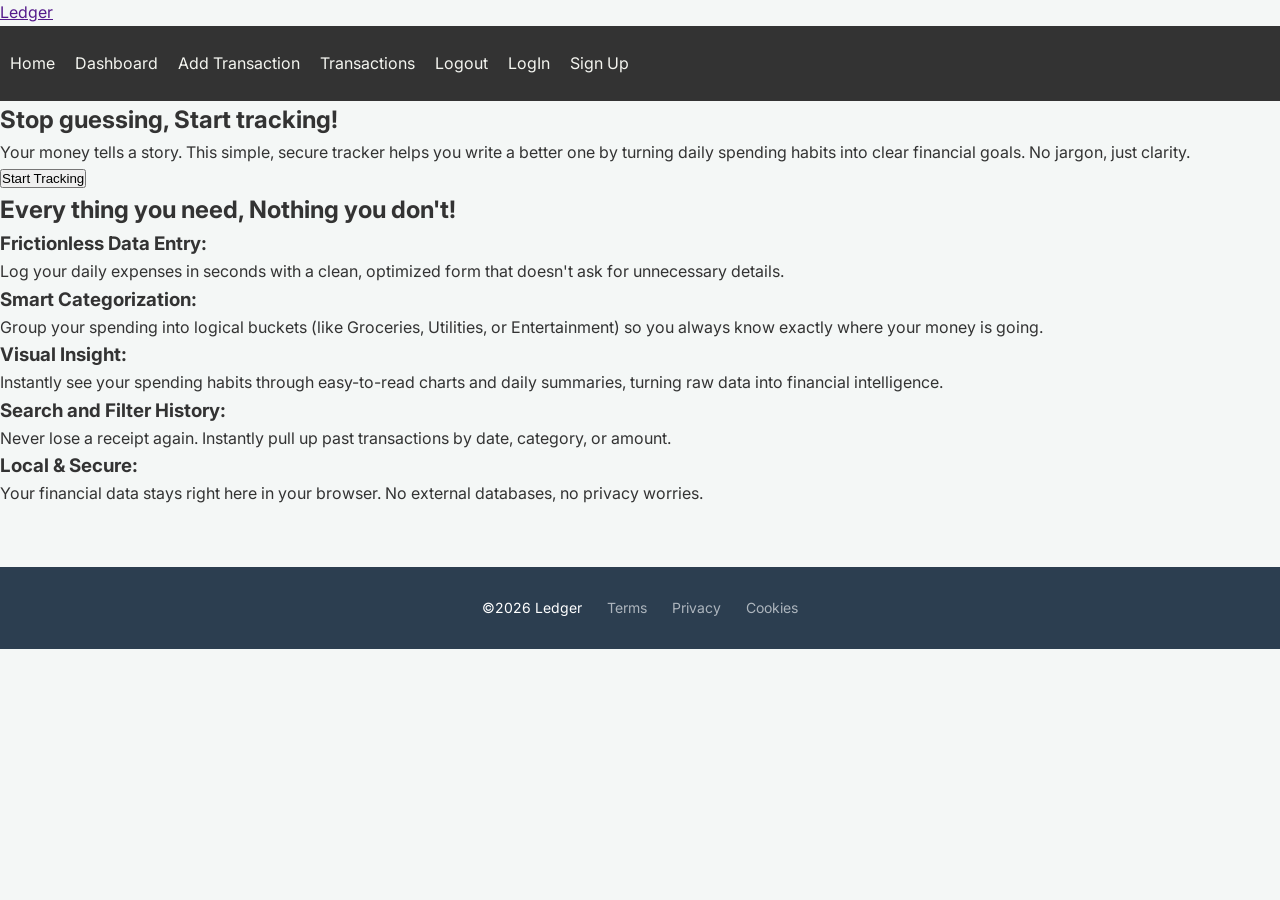
<file: index.html>
<!DOCTYPE html>
<html lang="en">
<head>
    <meta charset="UTF-8">
    <meta name="viewport" content="width=device-width, initial-scale=1.0">
    <link rel="preconnect" href="https://fonts.googleapis.com">
    <link rel="preconnect" href="https://fonts.gstatic.com" crossorigin>
    <link href="https://fonts.googleapis.com/css2?family=Inter:wght@400;600;700&display=swap" rel="stylesheet">
    <title>Ledger</title>
    <link rel="stylesheet" href="css/style.css">
</head>
<body>
    <header id="header">
        <div class="header-division">
            <a href="" class="site-logo">Ledger</a>
            <nav class="nav-bar">
                <div class="navbar-division">
                    <ul class="pages-list">
                        <li><a href="index.html">Home</a></li>
                        <li><a href="dashboard.html">Dashboard</a></li>
                        <li><a href="add-transaction.html">Add Transaction</a></li>
                        <li><a href="transactions.html">Transactions</a></li>
                        <li><a href="login.html">Logout</a></li>
                        <li><a href="login.html" class="access-link">LogIn</a></li>
                        <li><a href="signup.html"class="access-link">Sign Up</a></li>
                    </ul>
                    
                   
                </div>
            </nav>
        </div>
    </header>
    <main id="main-content">
        <section class="hero-section">
            <div class="hero-section-division">
                <h1>
                        <span>Stop guessing, Start tracking!</span>
                </h1>
                <p>Your money tells a story. This simple, secure tracker helps you write a better one by turning daily spending habits into clear financial goals. No jargon, just clarity.</p>
                <button>Start Tracking</button>
            </div>
        </section>
        <section class="features-services">
            <h1>Every thing you need, Nothing you don't!</h1>
            <ul>
                <div class="feature-list">
                    <li>
                        <h3>Frictionless Data Entry:</h3>
                        <p>Log your daily expenses in seconds with a clean, optimized form that doesn't ask for unnecessary details.</p>
                    </li>
                    <li>
                        <h3>Smart Categorization:</h3>
                        <p>Group your spending into logical buckets (like Groceries, Utilities, or Entertainment) so you always know exactly where your money is going.</p>
                    </li><li>
                        <h3>Visual Insight:</h3>
                        <p>Instantly see your spending habits through easy-to-read charts and daily summaries, turning raw data into financial intelligence.</p>
                    </li>
                <li>
                    <h3>Search and Filter History:</h3>
                    <p>Never lose a receipt again. Instantly pull up past transactions by date, category, or amount.</p>
                </li>
                <li>
                    <h3>Local & Secure:</h3>
                    <p>Your financial data stays right here in your browser. No external databases, no privacy worries.</p>
                    </li>
                </div>
            </ul>
        </section>   
    </main>
    <footer>
        <div>
            <ul>
                <li>&copy;<span id="current-year"></span> Ledger</li>
                <li><a href="">Terms</a></li>
                <li><a href="">Privacy</a></li>
                <li><a href="">Cookies</a></li>
            </ul>
        </div>
    </footer>
    <script>document.getElementById("current-year").textContent = new Date().getFullYear();</script>
</body>
</html>
</file>
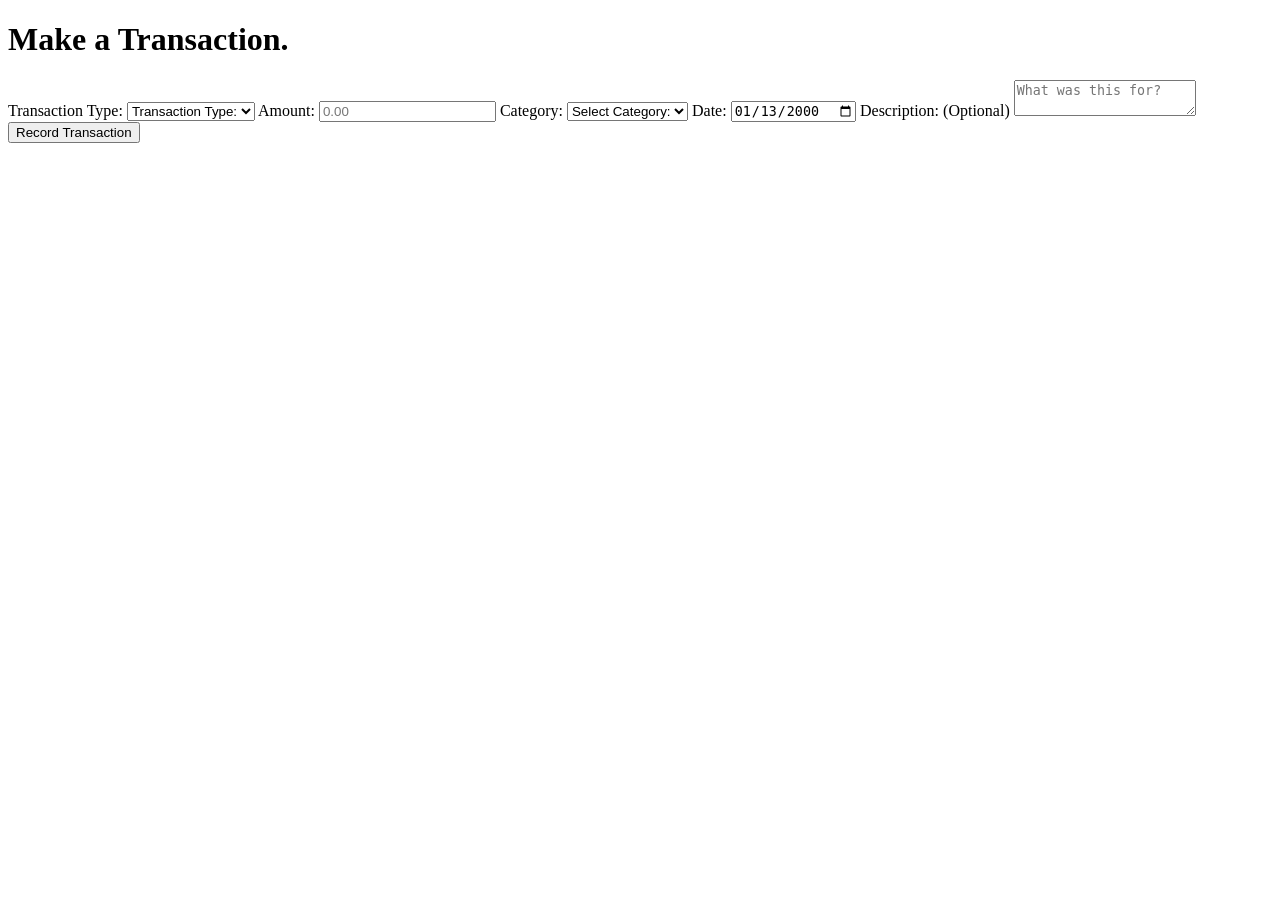
<file: add-trasection.html>
<!DOCTYPE html>
<html lang="en">
<head>
    <meta charset="UTF-8">
    <meta name="viewport" content="width=device-width, initial-scale=1.0">
    <title>Ledger | Add Transaction</title>
</head>
<body>
    <h1>Make a Transaction.</h1>
    <form action="">
        <label for="transaction-type">Transaction Type:</label>
        <select name="transaction" id="transaction-type">
            <option value="" disabled selected>Transaction Type:</option>
            <option value="" >Income</option>
            <option value="" >Expense</option>
        </select>
        <label for="transaction-amount">Amount:</label>
        <input type="number" id="transaction-amount" name="amount" step="0.01" placeholder="0.00" required>

        <label for="transaction-category">Category:</label>
        <select name="category" id="transaction-category" required>
            <option value="" disabled selected>Select Category:</option>
            <option value="food">Food</option>
            <option value="garments">Garments</option>
            <option value="healthcare">Healthcare</option>
            <option value="transportation">Transportation</option>
            <option value="saving">Saving</option>
            <option value="education">Education</option>
            <option value="entertainment">Entertainment</option>     

        </select>
        <label for="transaction-date">Date:</label>
        <input type="date" id="transaction-date" name="date" value="2000-01-13">

        <label for="transaction-description">Description: (Optional)</label>
        <textarea name="description" id="transaction-description" placeholder="What was this for? "></textarea>
        <!-- <input type="text"> -->
         <button type="submit">Record Transaction</button>
    </form>
</body>
</html>
</file>
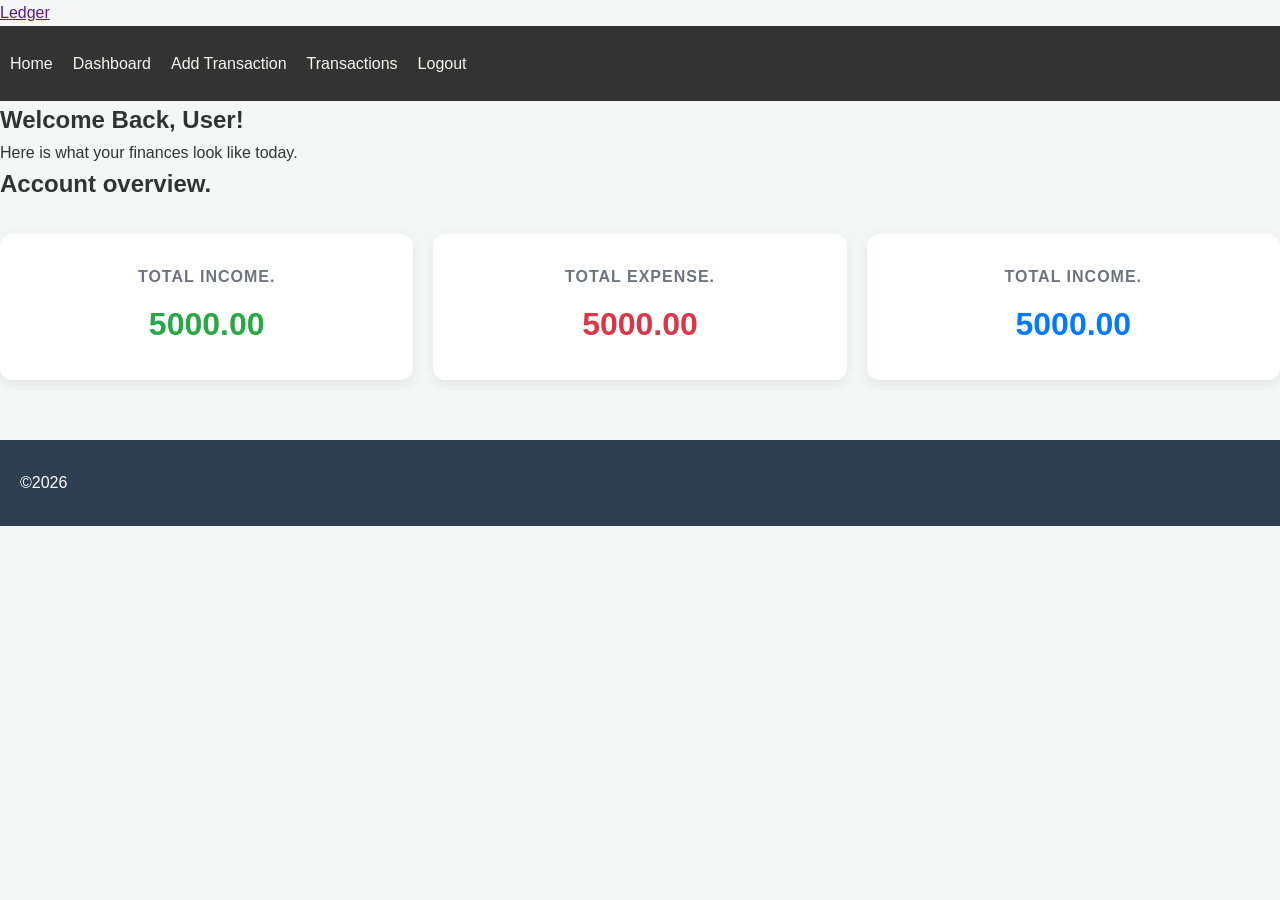
<file: dashboard.html>
<!DOCTYPE html>
<html lang="en">
<head>
    <meta charset="UTF-8">
    <meta name="viewport" content="width=device-width, initial-scale=1.0">
    <title>Ledger|Dashboard</title>
    <link rel="stylesheet" href="css/style.css">
</head>
<body>
    <header id="header">
        <div class="header-division">
            <a href="" class="site-logo">Ledger</a>
            <nav class="nav-bar">
                <div class="navbar-division">
                    <ul class="pages-list">
                        <li><a href="index.html">Home</a></li>
                        <li><a href="dashboard.html">Dashboard</a></li>
                        <li><a href="add-transaction.html">Add Transaction</a></li>
                        <li><a href="transactions.html">Transactions</a></li>
                        <li><a href="login.html">Logout</a></li>
                    </ul>                 
                </div>
            </nav>
        </div>
    </header>
    <main id="main-content">
        <section class="welcome-banner">
            <h1>Welcome Back, User!</h1>
            <p>
                Here is what your finances look like today.
            </p>
        </section>
        <section class="account-overview">
            <h2>Account overview.</h2>
            <div class="dashboard-stats-grid">
                <article class="stat-card">
                    <h3>Total Income.</h3>
                    <p class="positive-amount income-text">5000.00</p>
                </article>
                <article class="stat-card">
                    <h3>Total Expense.</h3>
                    <p class="positive-amount expense-text">5000.00</p>
                </article>
                <article class="stat-card">
                    <h3>Total Income.</h3>
                    <p class="positive-amount total-text">5000.00</p>
                </article>
            </div>
        </section>
    </main>

    <footer>
        &copy;<span id="current-year"></span>
    </footer>  
    <script>document.getElementById("current-year").textContent = new Date().getFullYear();</script>
</body>
</html>
</file>
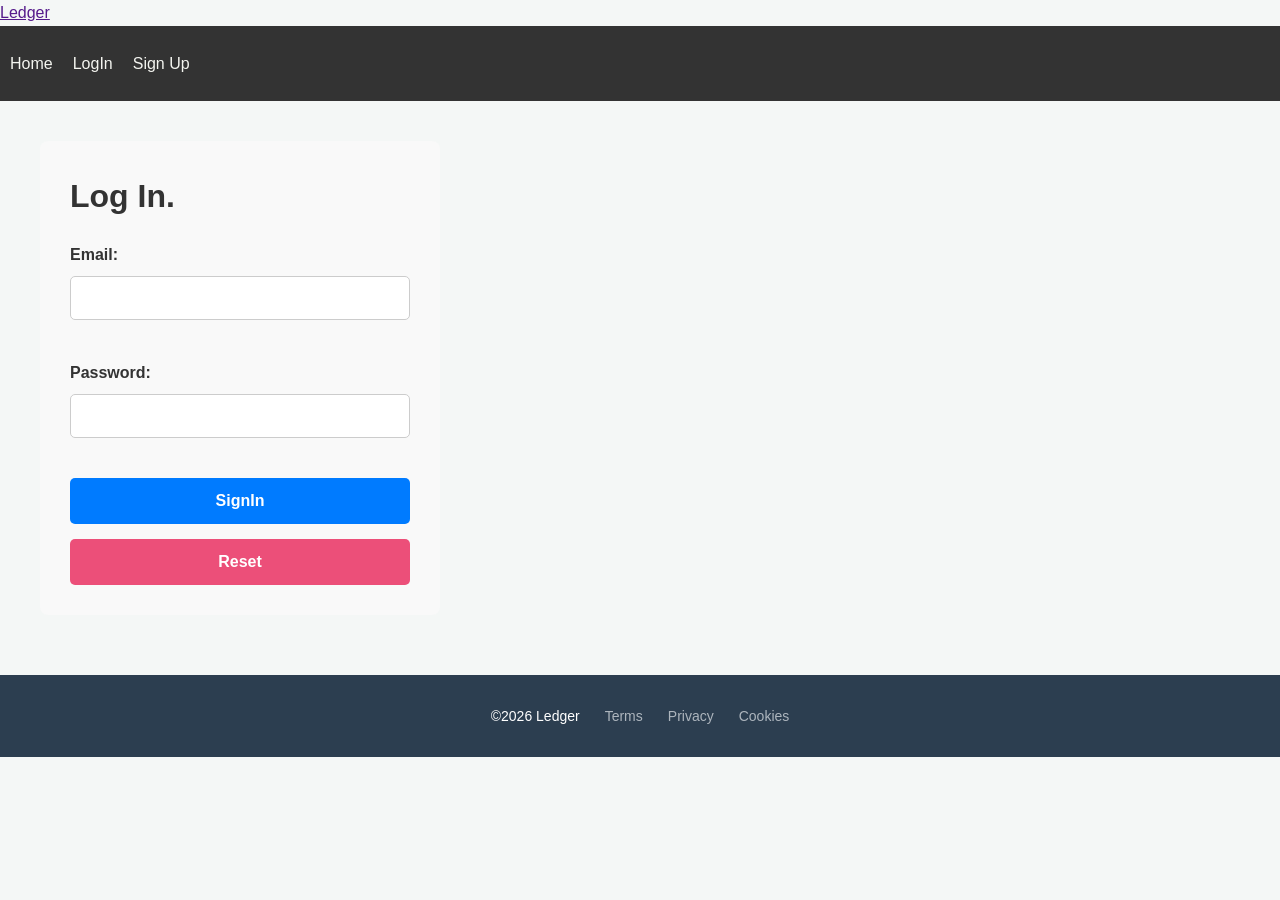
<file: login.html>
<!DOCTYPE html>
<html lang="en">
<head>
    <meta charset="UTF-8">
    <meta name="viewport" content="width=device-width, initial-scale=1.0">
    <title>Log in</title>
    <link rel="stylesheet" href="css/style.css">
</head>
<body>
     <header id="header">
        <div class="header-division">
            <a href="" class="site-logo">Ledger</a>
            <nav class="nav-bar">
                <div class="navbar-division">
                    <ul class="pages-list">
                        <li class="other-pages"><a href=""class="">Home</a></li>
                        <li><a href="" class="access-link">LogIn</a></li>
                        <li><a href=""class="access-link">Sign Up</a></li>
                    </ul>                    
                </div>
            </nav>
        </div>
    </header>
    <main id="main-content">
        <div class="form-division">
            <h1>Log In.</h1>
            <form action="">
                <div class="form-group">
                    <label for="login-email">Email:</label>
                    <input type="email" id="login-email" name="user_email">
                </div>
                <div class="form-group">
                    <label for="password">Password:</label>
                    <input type="password" id="password" name="user_password">
                </div>
                <div class="signin-page-buttons">
                    <button type="submit" class="submit-btn">SignIn</button>
                    <button type="reset-btn" class="reset-btn">Reset</button>
                </div>
            </form>
        </div>
    </main>
     <footer>
        <div>
            <ul>
                <li>&copy;<span id="current-year"></span> Ledger</li>
                <li><a href="">Terms</a></li>
                <li><a href="">Privacy</a></li>
                <li><a href="">Cookies</a></li>
            </ul>
        </div>
    </footer>
    <script>document.getElementById("current-year").textContent = new Date().getFullYear();</script>
</body>
</html>
</file>
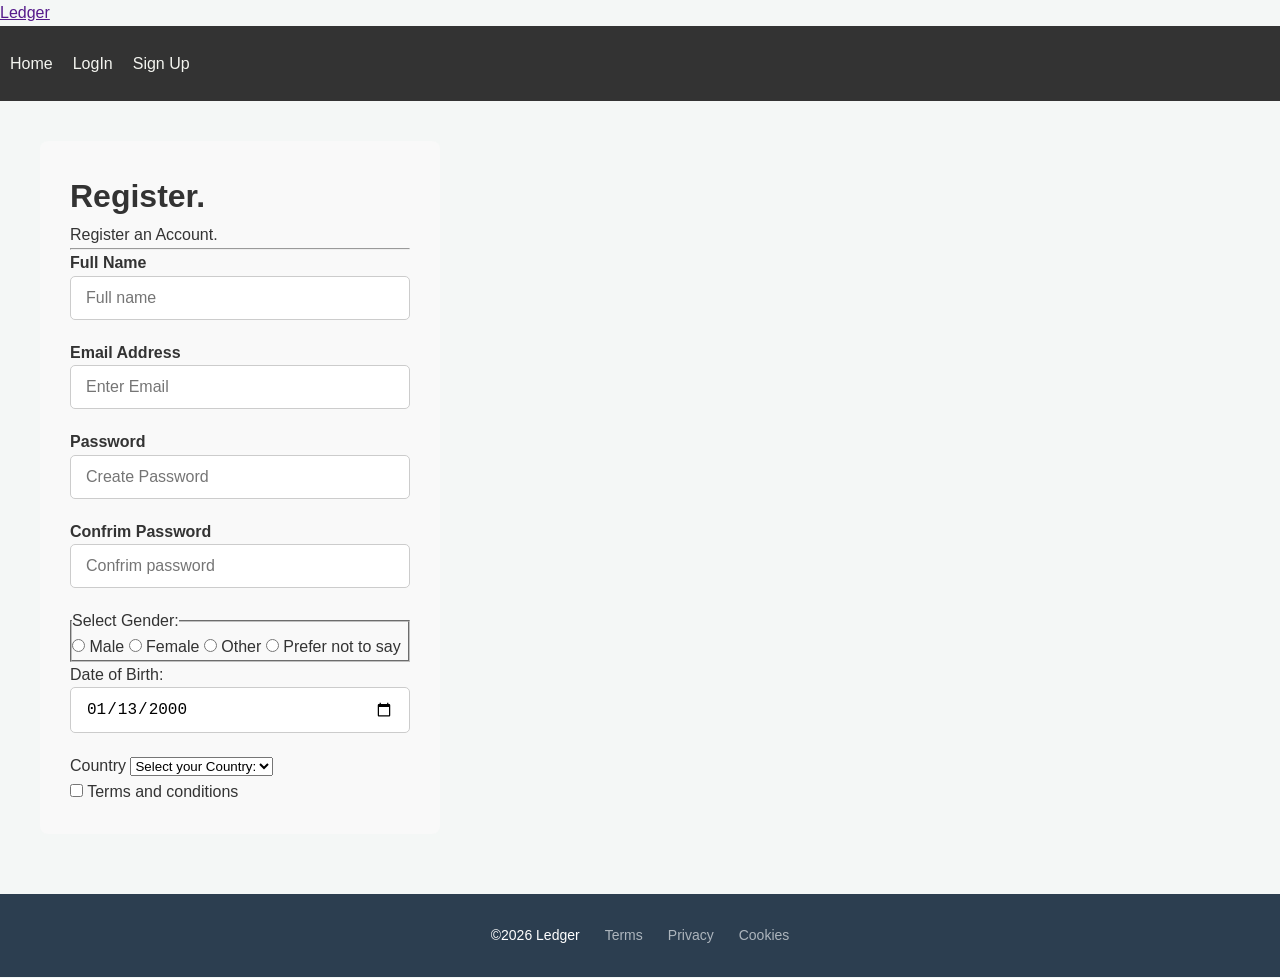
<file: signup.html>
<!DOCTYPE html>
<html lang="en">
<head>
    <meta charset="UTF-8">
    <meta name="viewport" content="width=device-width, initial-scale=1.0">
    <title>SignUp</title>
    <link rel="stylesheet" href="css/style.css">
</head>

<body>
     <header id="header">
        <div class="header-division">
            <a href="" class="site-logo">Ledger</a>
            <nav class="nav-bar">
                <div class="navbar-division">
                    <ul class="pages-list">
                        <li class="other-pages">
                            <a href=""class="">Home</a>
                        </li>
                        <li><a href="login.html" class="access-link">LogIn</a></li>
                        <li><a href="signup.html"class="access-link">Sign Up</a></li>
                    </ul>  
                </div>
            </nav>
        </div>
    </header>
    <main id="main-content">
        <form action="">
            <div class="form-division">
                <h1>Register.</h1>
                <p>Register an Account.</p>
                <hr>
                <label for="first-name"><b>Full Name</b></label> 
                <input type="text" placeholder="Full name">

                <label for="email"><b>Email Address</b></label> 
                <input type="text" placeholder="Enter Email" id="email" required>
                
                <label for="Password"><b>Password</b></label> 
                <input type="text" placeholder="Create Password" id="password" required>

                <label for="email"><b>Confrim Password</b></label> 
                <input type="text" placeholder="Confrim password" id="cfn-password" required>

                 <fieldset>
                    <legend>Select Gender:</legend>

                    <div class="radio-group">
                        <input type="radio" id="gender-male" name="user_gender">
                        <label for="gender-male">Male</label>
                        
                        <input type="radio" id="gender-female" name="user_gender">
                        <label for="gender-female">Female</label>

                        <input type="radio" id="gender-other" name="user_gender">
                        <label for="gender-other">Other</label>

                        <input type="radio" id="gender-none" name="user_gender">
                        <label for="gender-none">Prefer not to say</label>
                    </div>
                </fieldset>
                <label for="user-dob">Date of Birth:</label>
                <input type="date" id="user-dob" name="dob" value="2000-01-13">

                <label for="user-country">Country</label>
                <select name="country" id="user-country">
                    <option value="" disabled selected>Select your Country:</option>
                    <option value="">Pakistan</option>
                    <option value="">India</option>
                    <option value="">Afghanistan</option>
                </select>
                <div class="terms-group">
                    <input type="checkbox" id="terms-check" name="terms-accepted" value="" required>
                    <label for="terms-check">Terms and conditions</label>
                </div>
            </div>
        </form>
    </main>
     <footer>
        <div>
            <ul>
                <li>&copy;<span id="current-year"></span> Ledger</li>
                <li><a href="">Terms</a></li>
                <li><a href="">Privacy</a></li>
                <li><a href="">Cookies</a></li>
            </ul>
        </div>
    </footer>
    <script>document.getElementById("current-year").textContent = new Date().getFullYear();</script>
</body>
</html>
</file>
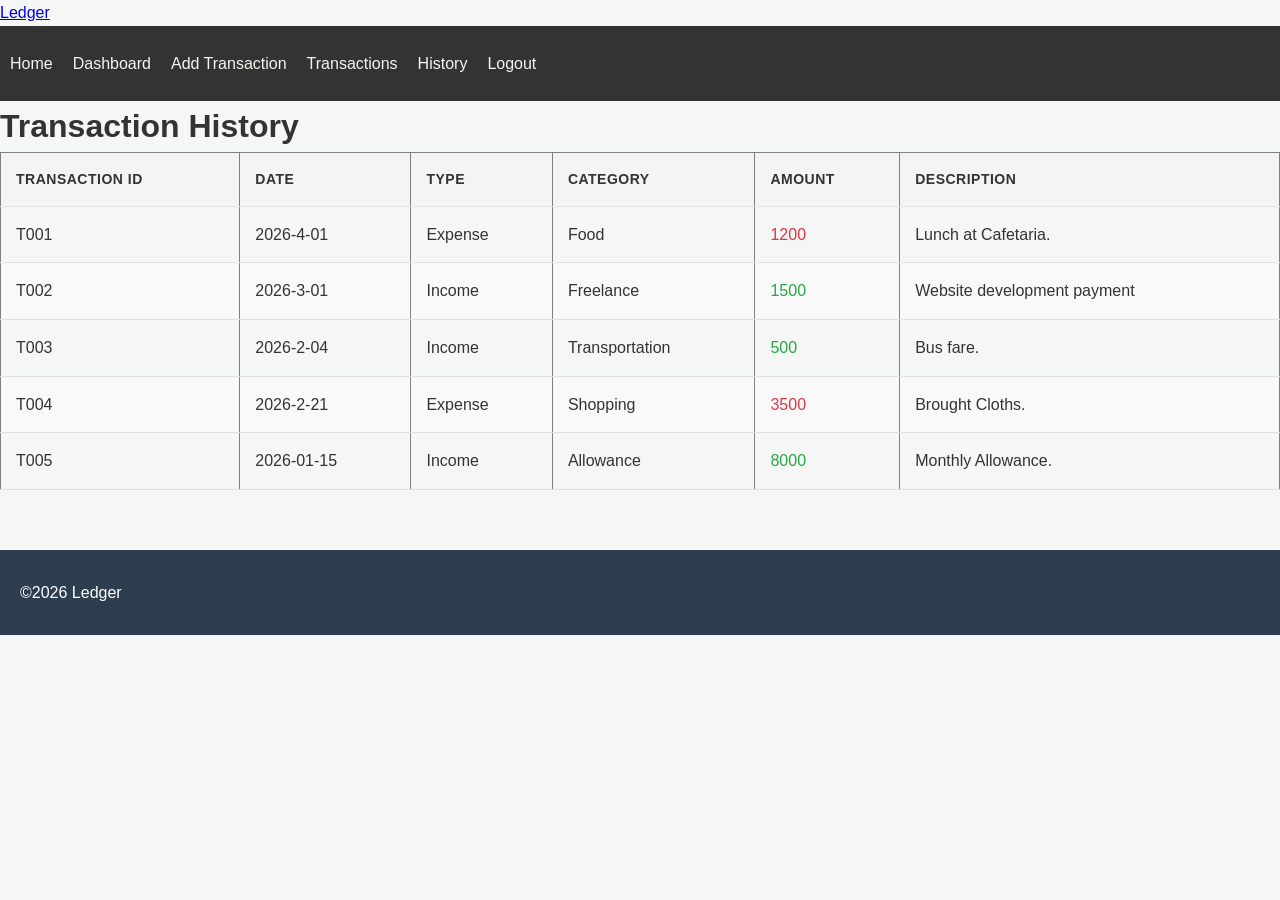
<file: transactions.html>
<!DOCTYPE html>
<html lang="en">
<head>
    <meta charset="UTF-8">
    <meta name="viewport" content="width=device-width, initial-scale=1.0">
    <title>Ledger | Transaction History</title>
    <link rel="stylesheet" href="css/style.css">
</head>
<body>
    <header>
        <div class="header-division">
            <a href="index.html" class="site-logo">Ledger</a>
            <nav>
                <ul class="nav-links">
                    <li><a href="index.html">Home</a></li>
                    <li><a href="dashboard.html">Dashboard</a></li>
                    <li><a href="add-transaction.html">Add Transaction</a></li>
                    <li><a href="transactions.html">Transactions</a></li>
                    <li><a href="">History</a></li>
                    <li><a href="login.html">Logout</a></li>
                </ul>
            </nav>
        </div>
    </header>
    <main>
        <div class="table-division">
            <h1>Transaction History</h1>
            <table class="transaction-table" border="1">
                <thead>
                    <tr>
                        <th scope="col">Transaction ID</th>
                        <th scope="col">Date</th>
                        <th scope="col">Type</th>
                        <th scope="col">Category</th>
                        <th scope="col">Amount</th>
                        <th scope="col">Description</th>
                    </tr>
                </thead>
                <tbody>
                    <tr>
                        <td>T001</td>
                        <td>2026-4-01</td>
                        <td>Expense</td>
                        <td>Food</td>                
                        <td class="expense-text">1200</td>
                        <td>Lunch at Cafetaria.</td>                
                    </tr>
                    <tr>
                        <td>T002</td>
                        <td>2026-3-01</td>
                        <td class="">Income</td>
                        <td>Freelance</td>                
                        <td class="income-text">1500</td>
                        <td>Website development payment</td>                
                    </tr>
                    <tr>
                        <td>T003</td>
                        <td>2026-2-04</td>
                        <td>Income</td>
                        <td>Transportation</td>                
                        <td class="income-text">500</td>
                        <td>Bus fare.</td>                
                    </tr>
                    <tr>
                        <td>T004</td>
                        <td>2026-2-21</td>
                        <td>Expense</td>
                        <td>Shopping</td>                
                        <td class="expense-text">3500</td>
                        <td>Brought Cloths.</td>                
                    </tr>
                    <tr>
                        <td>T005</td>
                        <td>2026-01-15</td>
                        <td>Income</td>
                        <td>Allowance</td>                
                        <td class="income-text">8000</td>
                        <td>Monthly Allowance.</td>                
                    </tr>
                </tbody>
            </table>
        </div>
    </main> 
    <footer>
        &copy;<span id="current-year"> </span> Ledger
    </footer>  
    <script>document.getElementById("current-year").textContent = new Date().getFullYear();</script>
</body>
</html>
</file>
<file: css/style.css>
/* Global reset  */
:root {
    --bg-main:#011f26;
    --bg-card: #026873;
    /* Accent colors (The "pop") */
    --accnt-income: #03A688;
    --accent-expense: #f2668b;

    /* Text colors (Added Fro UI necessity) */
    --text-primary:#F4F5F0: 
    /* OR --text-primary: #FFFFFF; */
    --text-secondary: #A0C4C9;
/*  */
}
*{
    margin: 0;
    padding: 0;
    box-sizing: border-box;
}
body {
    font-family: 'Inter', sans-serif;
    line-height: 1.6;
    background-color: #f4f7f6;
    color: #333333;
}
/* styling the container */
nav ul{
    list-style-type: none;
    margin: 0;
    padding: 0;
    background-color: #333;
    display: flex;
    justify-content: left;
}
/* styling the list items */

nav ul li {
    padding: 15px 0px ;
    margin: 10px;
}
/* styling the links themselves */

nav ul li a {
    display: block;
    color:#F4F5F0;
    text-align: center;
    padding: 14 20px;
    text-decoration: none;
}
.form-division {
    max-width: 400px;
    margin: 40px;
    padding: 30px;
    border:1px;
    border-radius: 8px;
    background-color: #f9f9f9;
    font-family: sans-serif;
}
.form-group {
    margin-bottom: 20px;
    margin-top: 20px;
}

.form-group label{
    display: block;
    margin-bottom: 8px;
    font-weight: bold;
    color: #333;

}
input[type="text"],
input[type="email"],
input[type="password"],
input[type="number"],
input[type="date"] {
  width: 100%;              /* width */
  padding: 12px 15px;       /* padding */
  margin-bottom: 20px;      /* margin (adds spacing below the input) */
  border: 1px solid #ccc;   /* border */
  border-radius: 5px;       /* border-radius */
  box-sizing: border-box;   /* keeps padding from breaking the 100% width */
  font-size: 16px;
}

/* Add focus state for a professional touch */
input:focus {
  border-color: #007BFF;
  outline: none;
}

.submit-btn {

  width: 100%; 
  padding: 14px;
  background-color: #007BFF;
  color: white;
  border: none; /* Removes default button borders */
  border-radius: 5px; /* Matches the input corners */
  font-size: 16px;
  font-weight: bold;
  cursor: pointer;
  transition: background-color 0.3s ease;
  display: inline;
  margin-bottom:15px;
}

.submit-btn:hover {
  background-color: #0056b3; /* Slightly darker blue on hover */
}

.reset-btn {
  width:100%; 
  padding: 14px;
  background-color: #ec4f79;
  color: white;
  border: none; /* Removes default button borders */
  border-radius: 5px; /* Matches the input corners */
  font-size: 16px;
  font-weight: bold;
  cursor: pointer;
  transition: background-color 0.3s ease;
}
.reset-btn:hover {
  background-color: #df337b; /* Slightly darker blue on hover */
}

/* Dashboard stylying */

.dashboard-stats-grid{
    display: flex;
    justify-content: space-between;
    gap: 20px;
    margin: 30px 0;
}
.stat-card{
    flex: 1;
    background-color: #ffffff;
    padding: 30px 20px;
    border-radius: 12px;
    box-shadow: 0px 4px 12px rgba(0,0,0,0.08);
    display: flex;
    flex-direction: column;
    align-items: center;
    justify-content: center;
    transition: transform 0.3s ease;
}
.stat-card:hover {
  transform: translateY(-5px); /* Lifts the card slightly when hovered */
}

.stat-card h3 {
    margin: 0;
    color:#6c757d;
    font-size: 16px;
    text-transform: uppercase;
    letter-spacing: 1px;
}

.stat-card .positive-amount {
    margin: 10px 0 0 0;
    font-size: 32px;
    font-weight: bold;
}
.income-text{
    color:#28a745;
}
.expense-text{
    color: #dc3545;
}
.total-text{
    color: #007bff;
}
/* Table container styling */

.table-container {
  margin-top: 40px;
  overflow-x: auto; 
}

/* --- Core Table Styling --- */
.transaction-table {
  width: 100%; 
  border-collapse: collapse; 
  font-family: sans-serif;
  text-align: left; 
}

/* --- Padding & Borders --- */
.transaction-table th,
.transaction-table td {
  padding: 15px; 
  border-bottom: 1px solid #e0e0e0; 
}

/* --- Header Styling --- */
.transaction-table th {
  background-color: #f4f4f4; 
  font-weight: bold;
  text-transform: uppercase;
  font-size: 14px;
  letter-spacing: 0.5px;
}

/* --- Alternating Row Colors (Zebra Striping) --- */
.transaction-table tbody tr:nth-child(even) {
  background-color: #f9f9f9;
}

/* Optional Professional Touch: Row Hover Effect */
.transaction-table tbody tr:hover {
  background-color: #f1f1f1; 
  transition: background-color 0.2s ease;
}
footer {
  background-color: #2c3e50; 
  color: #ffffff;            
  padding: 30px 20px;       
  margin-top: 60px; 
}
footer div {
  display: flex;
  justify-content: center;  
  align-items: center;
}
footer ul {
  list-style-type: none;     
  margin: 0;
  padding: 0;
  display: flex;             
  gap: 25px;                 
  align-items: center;       
  font-size: 14px;           
}
footer ul li a {
  color: #adb5bd;            
  text-decoration: none;     
  transition: color 0.3s ease; 
  
}
footer ul li a:hover {
  color: #ffffff;           
}
</file>
